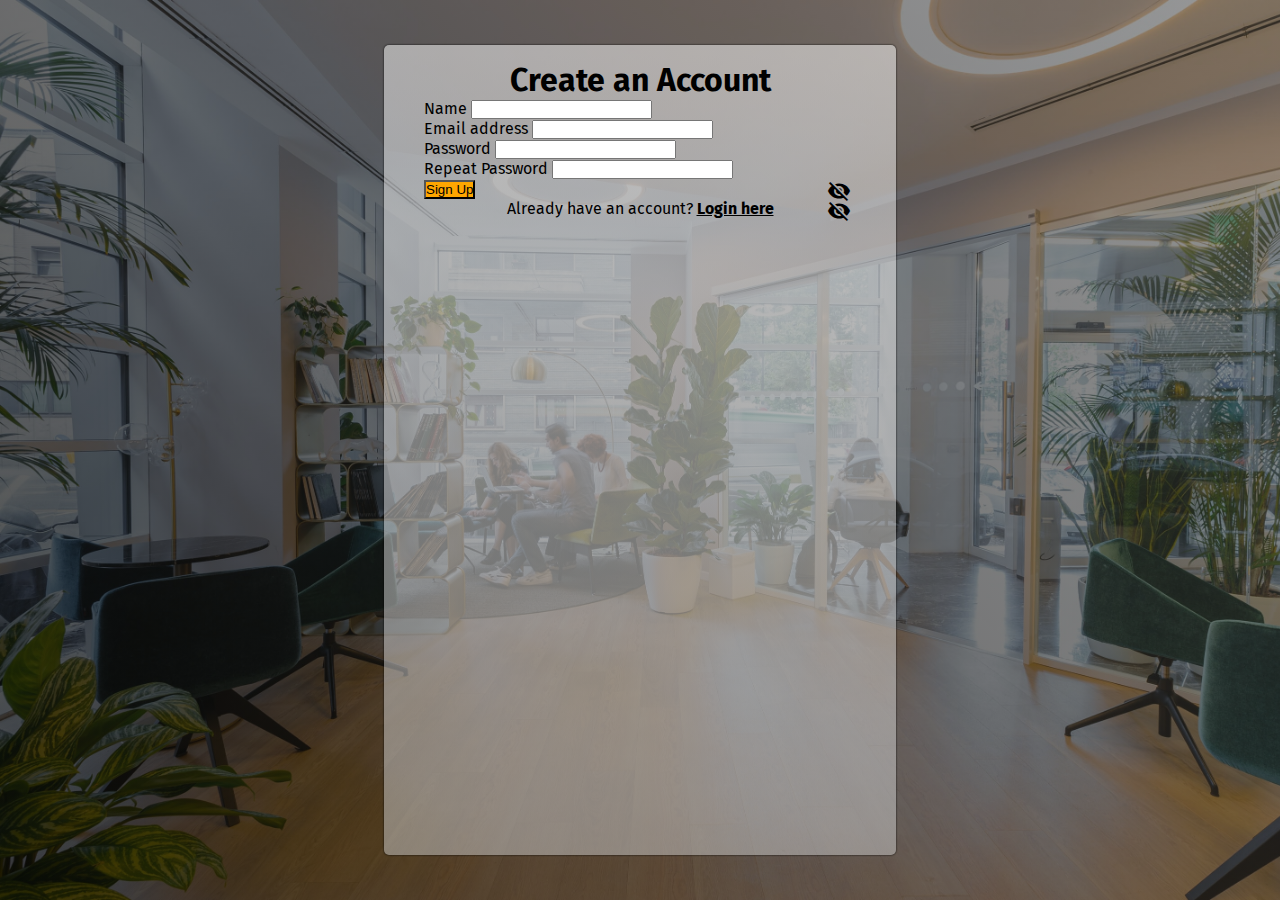
<file: index.html>
<!doctype html>
<html lang="en">

<head>
    <meta charset="utf-8">
    <meta name="viewport" content="width=device-width, initial-scale=1">
    <link href="https://cdn.jsdelivr.net/npm/bootstrap@5.1.3/dist/css/bootstrap.min.css" rel="stylesheet"
        integrity="sha384-1BmE4kWBq78iYhFldvKuhfTAU6auU8tT94WrHftjDbrCEXSU1oBoqyl2QvZ6jIW3" crossorigin="anonymous">
    <link rel="preconnect" href="https://fonts.googleapis.com">
    <link rel="preconnect" href="https://fonts.gstatic.com" crossorigin>
    <link href="https://fonts.googleapis.com/css2?family=Fira+Sans:wght@100;300;500&display=swap" rel="stylesheet">
    <link href="https://fonts.googleapis.com/icon?family=Material+Icons" rel="stylesheet">
    <link rel="stylesheet" href="style.css">
    <title>Registration</title>
</head>

<body>
    <div class="form-container">
        <h1>Create an Account</h1>
        <form action="https://www.google.com">
            <div class="mb-3">
                <label for="name" class="form-label">Name</label>
                <input autocomplete="off" type="text" class="form-control" name="name" id="name" required>
            </div>
            <div class="mb-3">
                <label for="email" class="form-label">Email address</label>
                <input autocomplete="off" type="email" name="email" class="form-control" id="email" required>
            </div>
            <div class="mb-3 form-input">
                <label for="password" class="form-label">Password</label>
                <input autocomplete="off" minlength="5" maxlength="10" class="form-control" type="password"
                    name="password" id="password" required>
                <span class="material-icons align-middle icon" id="eyeOne">visibility_off</span>
            </div>
            <div class="mb-4 form-input">
                <label for="repeat" class="form-label">Repeat Password</label>
                <input autocomplete="off" minlength="5" maxlength="10" type="password" class="form-control" id="repeat"
                    required>
                <span class="material-icons align-middle icon" id="eyeTwo">visibility_off</span>
            </div>
            <div class="w-100 d-flex justify-content-center">
                <button class="btn w-100 submit" type="submit">Sign Up</button>
            </div>
        </form>

        <div class="m-auto">Already have an account? <a href="login.html" class="login"><b>Login
                    here</b></a></div>
    </div>

    <script src="https://cdn.jsdelivr.net/npm/bootstrap@5.1.3/dist/js/bootstrap.bundle.min.js"
        integrity="sha384-ka7Sk0Gln4gmtz2MlQnikT1wXgYsOg+OMhuP+IlRH9sENBO0LRn5q+8nbTov4+1p"
        crossorigin="anonymous"></script>

    <script>
        let eyeOne = document.querySelector('#eyeOne')
        let eyeTwo = document.querySelector('#eyeTwo')
        let password = document.querySelector('#password')
        let repeat = document.querySelector('#repeat')

        eyeOne.addEventListener('click', function (e) {
            if (eyeOne.innerHTML == "visibility_off") {
                eyeOne.innerHTML = "visibility"
                password.setAttribute("type", 'text');
            }
            else {
                eyeOne.innerHTML = "visibility_off"
                password.setAttribute("type", 'password');
            }
        })

        eyeTwo.addEventListener('click', function (e) {
            if (eyeTwo.innerHTML == "visibility_off") {
                eyeTwo.innerHTML = "visibility"
                repeat.setAttribute("type", 'text');
            }
            else {
                eyeTwo.innerHTML = "visibility_off"
                repeat.setAttribute("type", 'password');
            }
        })



        function validatePassword() {
            if (password.value != repeat.value) {
                repeat.setCustomValidity("Please check carefully, passwords should match.");
                console.log('not a match')
            } else {
                repeat.setCustomValidity('');
            }
        }

        password.onchange = validatePassword;
        repeat.onkeyup = validatePassword;


    </script>




</body>

</html>
</file>
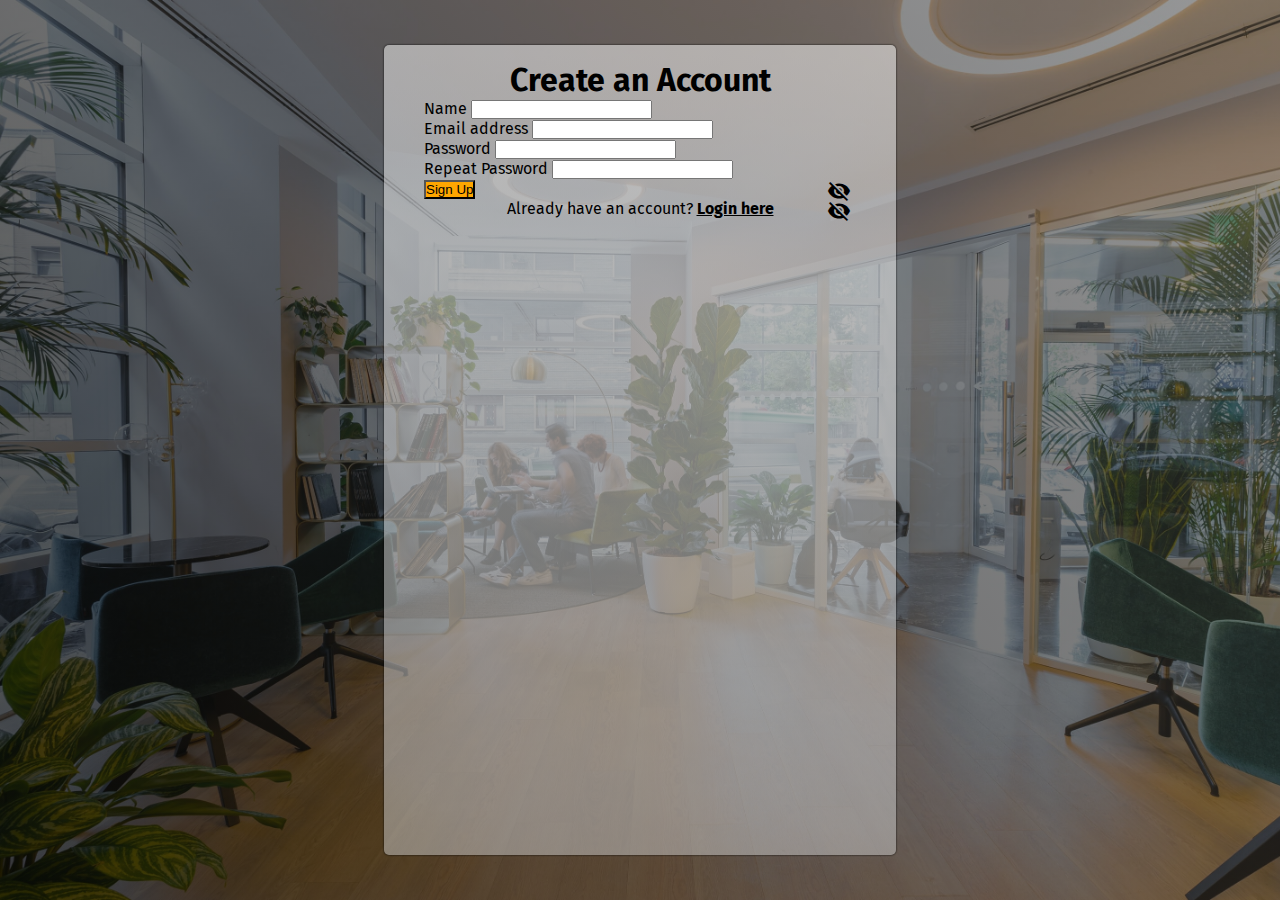
<file: registration.html>
<!doctype html>
<html lang="en">

<head>
    <meta charset="utf-8">
    <meta name="viewport" content="width=device-width, initial-scale=1">
    <link href="https://cdn.jsdelivr.net/npm/bootstrap@5.1.3/dist/css/bootstrap.min.css" rel="stylesheet"
        integrity="sha384-1BmE4kWBq78iYhFldvKuhfTAU6auU8tT94WrHftjDbrCEXSU1oBoqyl2QvZ6jIW3" crossorigin="anonymous">
    <link rel="preconnect" href="https://fonts.googleapis.com">
    <link rel="preconnect" href="https://fonts.gstatic.com" crossorigin>
    <link href="https://fonts.googleapis.com/css2?family=Fira+Sans:wght@100;300;500&display=swap" rel="stylesheet">
    <link href="https://fonts.googleapis.com/icon?family=Material+Icons" rel="stylesheet">
    <link rel="stylesheet" href="style.css">
    <title>Registration</title>
</head>

<body>
    <div class="form-container">
        <h1>Create an Account</h1>
        <form action="https://www.google.com">
            <div class="mb-3">
                <label for="name" class="form-label">Name</label>
                <input autocomplete="off" type="text" class="form-control" name="name" id="name" required>
            </div>
            <div class="mb-3">
                <label for="email" class="form-label">Email address</label>
                <input autocomplete="off" type="email" name="email" class="form-control" id="email" required>
            </div>
            <div class="mb-3 form-input">
                <label for="password" class="form-label">Password</label>
                <input autocomplete="off" minlength="5" maxlength="10" class="form-control" type="password"
                    name="password" id="password" required>
                <span class="material-icons align-middle icon" id="eyeOne">visibility_off</span>
            </div>
            <div class="mb-4 form-input">
                <label for="repeat" class="form-label">Repeat Password</label>
                <input autocomplete="off" minlength="5" maxlength="10" type="password" class="form-control" id="repeat"
                    required>
                <span class="material-icons align-middle icon" id="eyeTwo">visibility_off</span>
            </div>
            <div class="w-100 d-flex justify-content-center">
                <button class="btn w-100 submit" type="submit">Sign Up</button>
            </div>
        </form>

        <div class="m-auto">Already have an account? <a href="login.html" class="login"><b>Login
                    here</b></a></div>
    </div>

    <script src="https://cdn.jsdelivr.net/npm/bootstrap@5.1.3/dist/js/bootstrap.bundle.min.js"
        integrity="sha384-ka7Sk0Gln4gmtz2MlQnikT1wXgYsOg+OMhuP+IlRH9sENBO0LRn5q+8nbTov4+1p"
        crossorigin="anonymous"></script>

    <script>
        let eyeOne = document.querySelector('#eyeOne')
        let eyeTwo = document.querySelector('#eyeTwo')
        let password = document.querySelector('#password')
        let repeat = document.querySelector('#repeat')

        eyeOne.addEventListener('click', function (e) {
            if (eyeOne.innerHTML == "visibility_off") {
                eyeOne.innerHTML = "visibility"
                password.setAttribute("type", 'text');
            }
            else {
                eyeOne.innerHTML = "visibility_off"
                password.setAttribute("type", 'password');
            }
        })

        eyeTwo.addEventListener('click', function (e) {
            if (eyeTwo.innerHTML == "visibility_off") {
                eyeTwo.innerHTML = "visibility"
                repeat.setAttribute("type", 'text');
            }
            else {
                eyeTwo.innerHTML = "visibility_off"
                repeat.setAttribute("type", 'password');
            }
        })



        function validatePassword() {
            if (password.value != repeat.value) {
                repeat.setCustomValidity("Please check carefully, passwords should match.");
                console.log('not a match')
            } else {
                repeat.setCustomValidity('');
            }
        }

        password.onchange = validatePassword;
        repeat.onkeyup = validatePassword;


    </script>




</body>

</html>
</file>
<file: style.css>
* {
    padding: 0;
    margin: 0;
    box-sizing: border-box;
}

body {
    font-family: 'Fira Sans', sans-serif;
    height: 100vh;
    background-image: linear-gradient(45deg,rgba(0, 0, 0, 0.7), rgba(55, 55, 55, 0.5)), url('office.jpg');
    background-size: cover;
    display: flex;
    align-items: center;
    justify-content: center;
}

.form-container {
    background-image: linear-gradient(rgba(255,255,255, 0.5), rgba(200, 200, 200, 0.5));
    height: 90vh;
    width: 40%;
    padding: 1rem;
    border-radius: 5px;
    text-align: center;
    display: flex;
    flex-direction: column;
    align-items: center;
    position: relative;
    box-shadow: 0 0 2px black;
}


form {
    width: 90%;
    text-align: left;
}

.form-input {
    position: relative;
}

.form-control:focus{
    outline: none !important;
    border-color: #719ECE;
    box-shadow: 0 0 10px rgba(55, 55, 55, 0.9);
}

.icon {
    cursor: pointer;
    position: absolute;
    top: 40px;
    right: 5px;
    color: black;
    user-select: none;
}

.submit {
    color: black;
    background-color: rgb(255, 166, 0);
}

.submit:hover{
    background-color: rgb(219, 143, 0);
    color: black;
}

.login {
    color: rgb(0, 0, 0);
    transition: all 0.2s linear;
}

.login:hover {
    color: rgb(55, 55, 55);

}

@media screen and (max-width: 800px) {
    .form-container {
      width: 80%;
    }
  }
</file>
